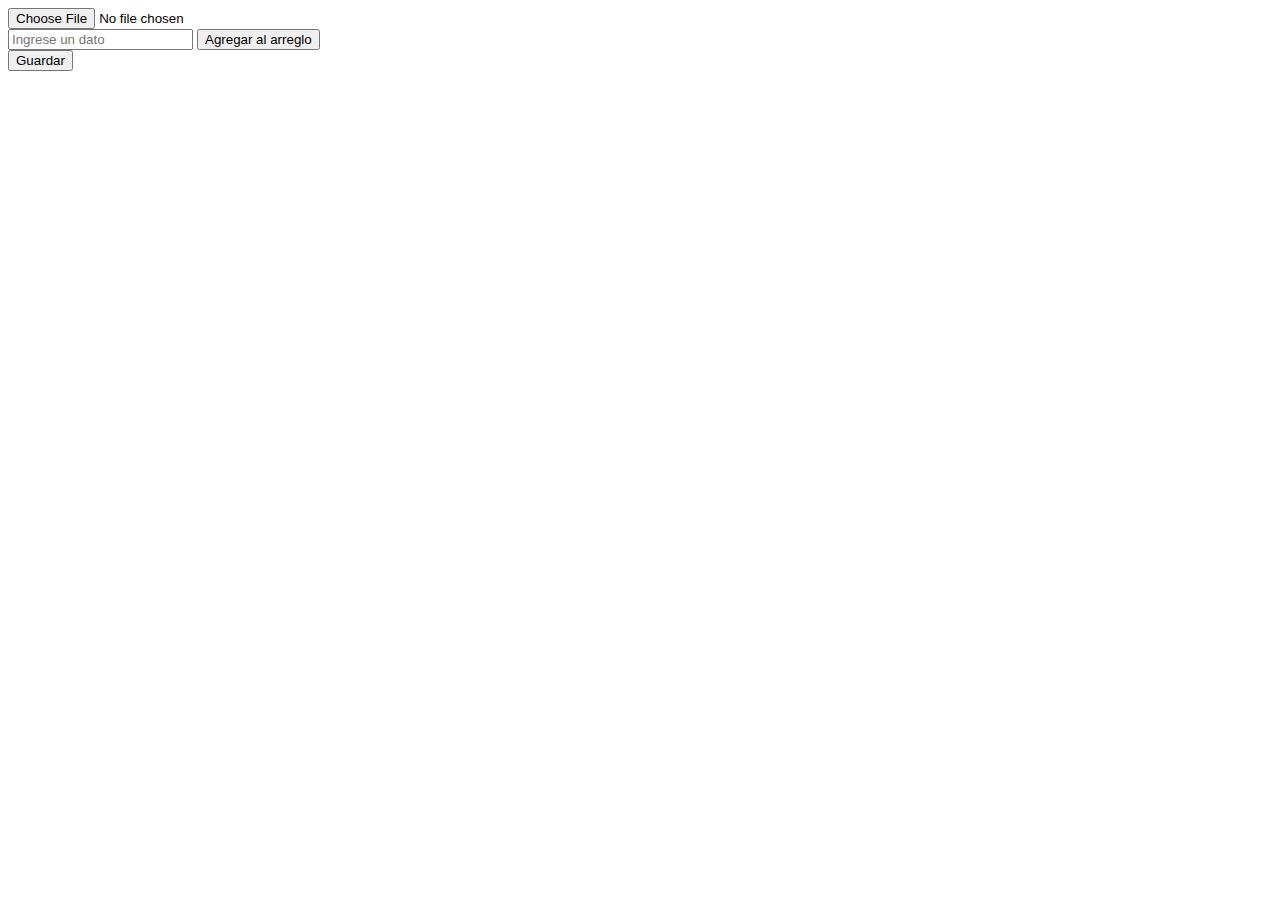
<file: index2.html>
<!DOCTYPE html>
<html lang="en">
<head>
<meta charset="UTF-8">
<meta name="viewport" content="width=device-width, initial-scale=1.0">
<title>Manipulación de Archivos con JavaScript</title>
</head>
<body>
  <input type="file" id="fileInput" />
  <form id="dataForm">
    <input type="text" id="dataInput" placeholder="Ingrese un dato" />
    <button type="submit">Agregar al arreglo</button>
  </form>
  <button id="saveButton">Guardar</button>

  <script>
    // Función para manejar la carga del archivo
    document.getElementById('fileInput').addEventListener('change', function(event) {
      const file = event.target.files[0];
      
      const reader = new FileReader();
      
      reader.onload = function(e) {
        const text = e.target.result;
        console.log('Contenido del archivo:', text);
        // Aquí puedes manipular el contenido del archivo (text) como desees
      };
      
      reader.readAsText(file);
    });

    // Arreglo para agregar al archivo
    let existingArray = [];

    // Función para manejar el envío del formulario
    document.getElementById('dataForm').addEventListener('submit', function(event) {
      event.preventDefault();
      const newData = document.getElementById('dataInput').value;
      existingArray.push(newData);
      document.getElementById('dataInput').value = '';
    });

    // Función para guardar el contenido modificado en el archivo
    document.getElementById('saveButton').addEventListener('click', function() {
      const fileContent = `var existingArray = ${JSON.stringify(existingArray)};`;

      const blob = new Blob([fileContent], { type: 'text/javascript' });
      const url = URL.createObjectURL(blob);

      const a = document.createElement('a');
      a.href = url;
      a.download = 'archivo.js';
      document.body.appendChild(a);
      a.click();

      setTimeout(() => {
        document.body.removeChild(a);
        URL.revokeObjectURL(url);
      }, 0);
    });
  </script>
</body>
</html>
</file>
